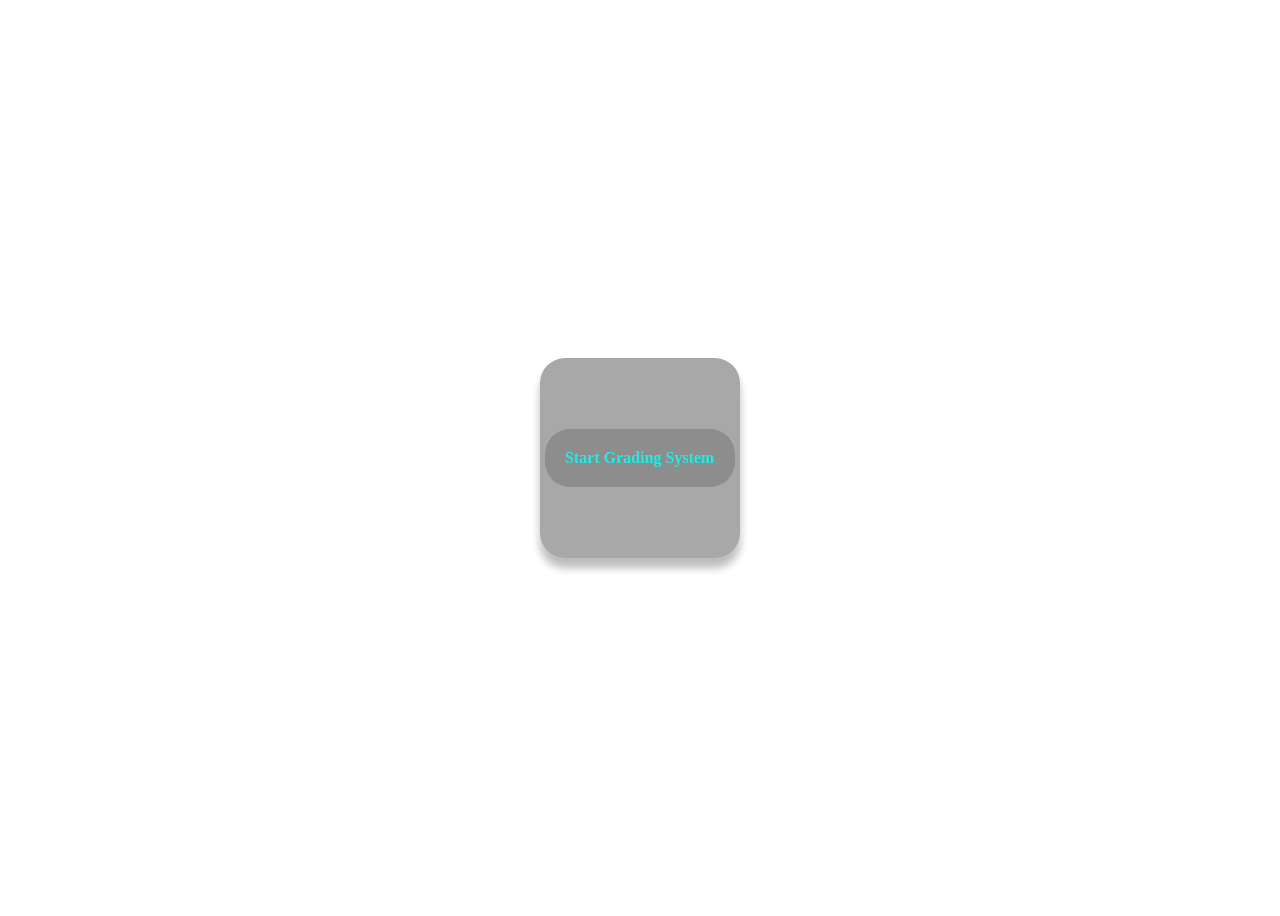
<file:  Student Grade Generator (Toy Problem)/index.html>
<!DOCTYPE html>
<html lang="en">

<head>
    <meta charset="UTF-8">
    <meta http-equiv="X-UA-Compatible" content="IE=edge">
    <meta name="viewport" content="width=device-width, initial-scale=1.0">
    <title>Grade Analyzer</title>
    <link rel="stylesheet" href="./main.css">
</head>

<body>
    <div class="container">
        <button onclick="
        getUserInput()">
            <div class="content">
                Start Grading System
            </div>
        </button>
        <div class="grade_system">

        </div>


    </div>
</body>
<script src="./index.js"></script>

</html>
</file>
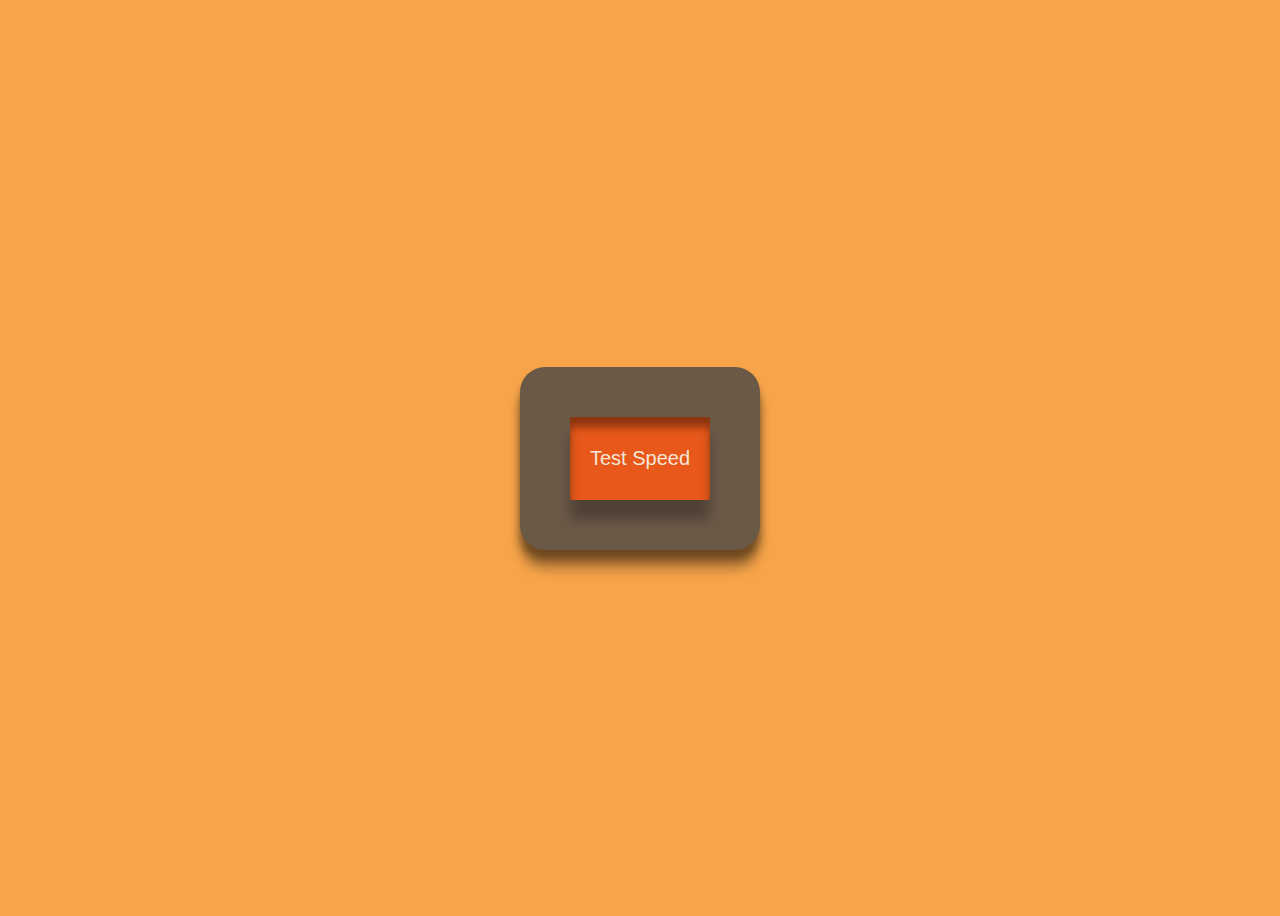
<file: Speed Detector (Toy Problem)/index.html>
<!DOCTYPE html>
<html lang="en">
<head>
    <meta charset="UTF-8">
    <meta http-equiv="X-UA-Compatible" content="IE=edge">
    <meta name="viewport" content="width=device-width, initial-scale=1.0">
    <link rel="stylesheet" href="main.css">
    <title>Speed Detector</title>
</head>
<body>
    <div class="container">
        <button onclick="getUserInput()">
            <div class="speed_detector">
                <p>Test Speed</p>
            </div>
        </button>
    </div>
</body>
<script src="./index.js"></script>
</html>
</file>
<file:  Student Grade Generator (Toy Problem)/main.css>
.container{
    display: flex;
    justify-content: center;
    align-items: center;
    height: 100vh;
    position: relative;
    
  
}

.grade_system{
    font-size: 20px;
    padding: 100px;
    background-color: rgba(0, 0, 0, 0.342);  
    background-size: cover;
    border-radius: 25px;
    box-shadow: 0 10px 8px rgba(0, 0, 0, 0.12), 0 10px 8px rgba(0, 0, 0, 0.16);
    z-index: -1;
    position: absolute;

}
.content{
    color: rgba(0, 255, 242, 0.781);
    font-size: larger;
    font-family: Georgia, 'Times New Roman', Times, serif;
    font-weight: bolder;

    margin-bottom: 0;
    margin-top: 0;
}
button{
    border: none;
    border-radius: 25px;
    padding: 20px;
    cursor: pointer;
    background-color: rgba(0, 0, 0, 0.16);
}
button:hover{
    background-color: rgba(129, 74, 74, 0.349);
}
</file>
<file: Speed Detector (Toy Problem)/main.css>
body{
    background-color: #6b5948;
    background-color: #f8a54a;
}
.container{
    max-width: 700px;
    margin: 0 auto;
   display: flex;
   justify-content: center;
   align-items: center;
   height: 100vh;
}

.speed_detector {
    display: flex;
    justify-content: center;
    align-items: center;
    font-size: 20px;
    padding: 10px 20px;
    background-color: #e7581a;
    border-radius: 2px;
    box-shadow: 0 20px 12px 0 rgba(0, 0, 0, 0.26), 0 10px 8px 0 rgba(0, 0, 0, 0.404) inset;
    
    
}
button{
    background-color: #6b5948;
    border: none;
    border-radius: 25px;
    padding: 50px;
    box-shadow: 0 20px 12px 0 rgba(0, 0, 0, 0.26), 0 10px 8px 0 rgba(0, 0, 0, 0.404);
    cursor: pointer;
    
}
p{
    
   text-decoration: wavy;
    color: #f5e6d8;
}
</file>
